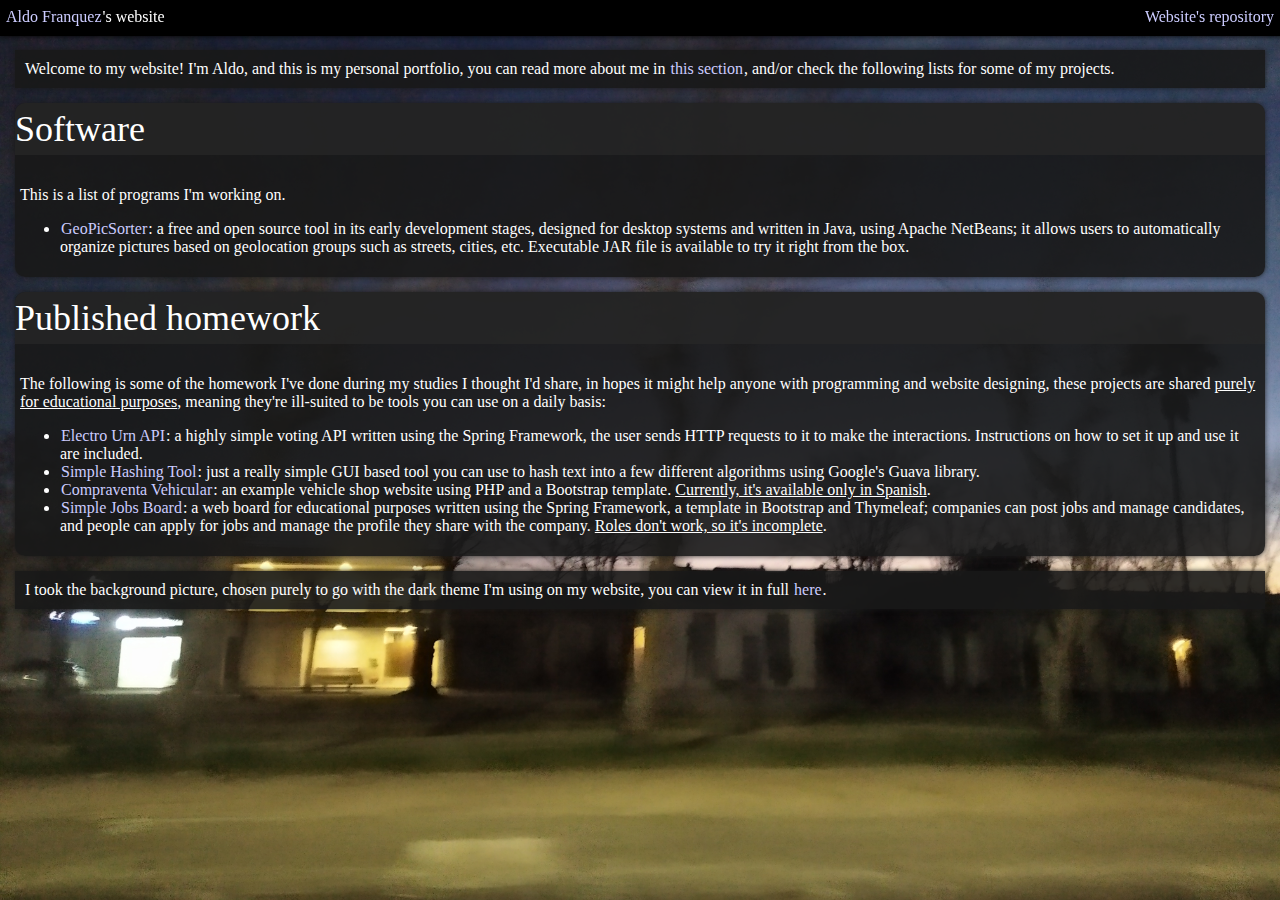
<file: index.html>
<!DOCTYPE html>

<html>
	<head>
		<meta name="viewport" content="width=device-width, initial-scale=1.0">
		<meta charset="UTF-8">

		<link rel=stylesheet href="rsrc/css/main.css">
		
		<title>Aldo Franquez's website - Home</title>
	</head>
	<body>
		<div id=top_tb>
			
			<div id=top_tb_left><a href="https://github.com/af-a1997" target=_blank>Aldo Franquez</a>'s website</div>
			<div id=top_tb_right>
				<div id=top_tb_menu>
					<div id=top_tb_menu_btn>&blacktriangledown;</div>
					<div id=top_tb_menu_contents>
						<ul>
							<li><a href="https://github.com/af-a1997/af-a1997.github.io" target=_blank>Website's repository</a></li>
						</ul>
					</div>
				</div>
				<div id=top_tb_links>
					<a href="https://github.com/af-a1997/af-a1997.github.io" target=_blank>Website's repository</a>
				</div>
			</div>
		</div>
		
		<p class=page_pgh>
			Welcome to my website! I'm Aldo, and this is my personal portfolio, you can read more about me in <a href="/pages/about_me">this section</a>, and/or check the following lists for some of my projects.
		</p>
		
		<div class=section>
			<div class=section_heading>Software</div>
			<div class=section_content>
				<p>This is a list of programs I'm working on.</p>
				
				<ul>
					<li><a href="pages/programs/GeoPicSorter">GeoPicSorter</a>: a free and open source tool in its early development stages, designed for desktop systems and written in Java, using Apache NetBeans; it allows users to automatically organize pictures based on geolocation groups such as streets, cities, etc. Executable JAR file is available to try it right from the box.</li>
				</ul>
			</div>
		</div>
		
		<div class=section>
			<div class=section_heading>Published homework</div>
			<div class=section_content>
				<p>The following is some of the homework I've done during my studies I thought I'd share, in hopes it might help anyone with programming and website designing, these projects are shared <u>purely for educational purposes</u>, meaning they're ill-suited to be tools you can use on a daily basis:</p>
				
				<ul>
					<li><a href="https://github.com/af-a1997/electro-urn-api" target=_blank>Electro Urn API</a>: a highly simple voting API written using the Spring Framework, the user sends HTTP requests to it to make the interactions. Instructions on how to set it up and use it are included.</li>
					<li><a href="https://github.com/af-a1997/simple-hashing-tool" target=_blank>Simple Hashing Tool</a>: just a really simple GUI based tool you can use to hash text into a few different algorithms using Google's Guava library.</li>
					<li><a href="https://github.com/af-a1997/compraventa-vehicular" target=_blank>Compraventa Vehicular</a>: an example vehicle shop website using PHP and a Bootstrap template. <u>Currently, it's available only in Spanish</u>.</li>
					<li><a href="https://github.com/af-a1997/simple_jobs_board" target=_blank>Simple Jobs Board</a>: a web board for educational purposes written using the Spring Framework, a template in Bootstrap and Thymeleaf; companies can post jobs and manage candidates, and people can apply for jobs and manage the profile they share with the company. <u>Roles don't work, so it's incomplete</u>.</li>
				</ul>
			</div>
		</div>
		
		<p class=page_pgh>I took the background picture, chosen purely to go with the dark theme I'm using on my website, you can view it in full <a href="rsrc/img/bg/IMG_20190912_190557.jpg" target=_blank>here</a>.</p>
	</body>
	
	<script src="rsrc/scripts/responsive_menu.js"></script>
</html>
</file>
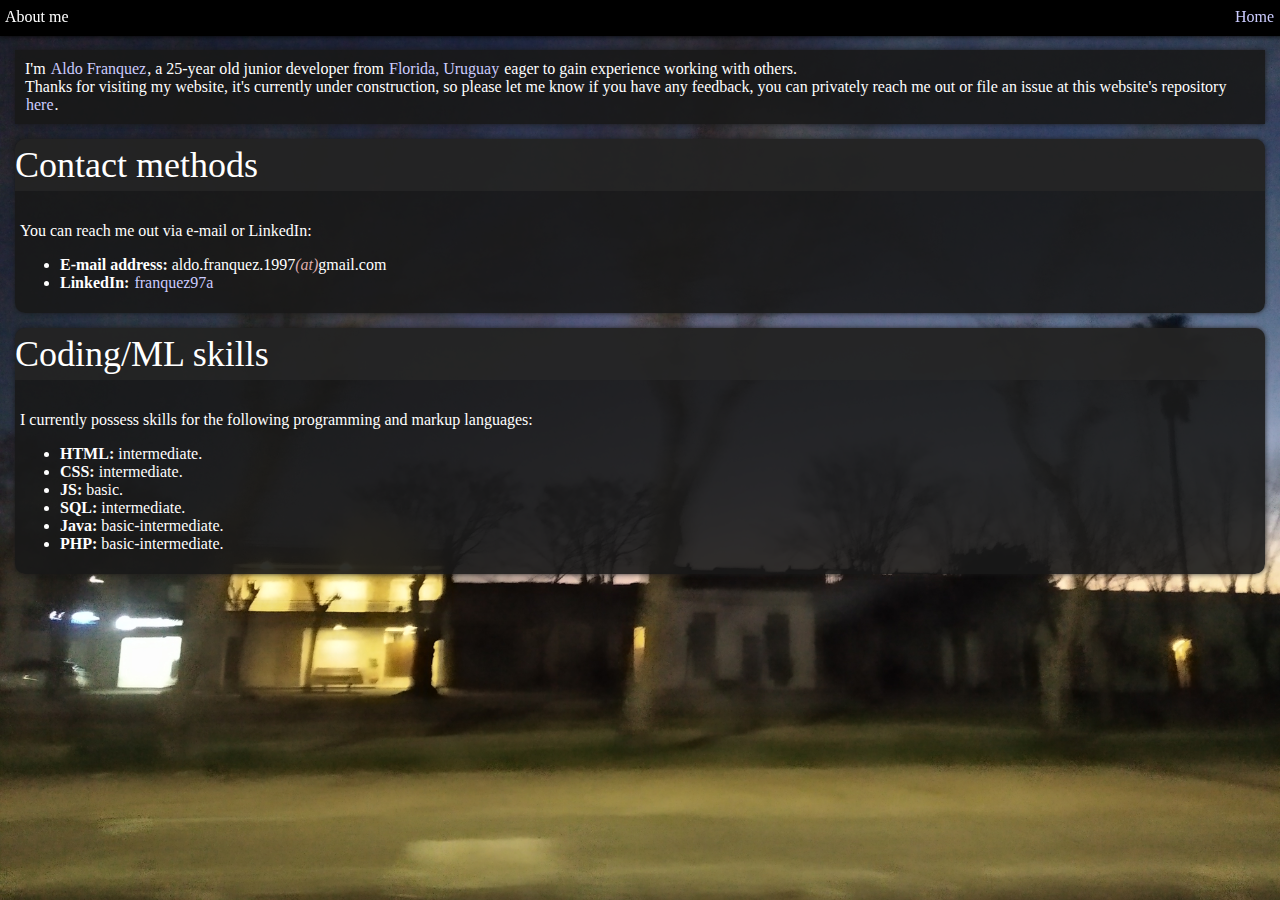
<file: pages/about_me/index.html>
<!DOCTYPE html>

<html>
	<head>
		<meta name="viewport" content="width=device-width, initial-scale=1.0">
		<meta charset="UTF-8">

		<link rel=stylesheet href="/rsrc/css/main.css">
		<link rel=stylesheet href="/rsrc/css/geopicsorter_text_logo.css">
		
		<title>Aldo Franquez's website - GeoPicSorter - How to use</title>
	</head>
	<body>
		<div id=top_tb>
			<div id=top_tb_left>About me</div>
			<div id=top_tb_right>
				<div id=top_tb_menu>
					<div id=top_tb_menu_btn>&blacktriangledown;</div>
					<div id=top_tb_menu_contents>
						<ul>
							<li><a href="/">Home</a></li>
						</ul>
					</div>
				</div>
				<div id=top_tb_links>
					<a href="/">Home</a>
				</div>
			</div>
		</div>
		
		<p class=page_pgh>
			I'm <a href="https://github.com/af-a1997" target=_blank>Aldo Franquez</a>, a 25-year old junior developer from <a href="https://en.wikipedia.org/wiki/Florida,_Uruguay" target=_blank>Florida, Uruguay</a> eager to gain experience working with others.<br/>
			Thanks for visiting my website, it's currently under construction, so please let me know if you have any feedback, you can privately reach me out or file an issue at this website's repository <a href="https://github.com/af-a1997/af-a1997.github.io/issues" target=_blank>here</a>.
		</p>
		
		<div class=section>
			<div class=section_heading>Contact methods</div>
			<div class=section_content>
				<p>You can reach me out via e-mail or LinkedIn:</p>
				
				<ul>
					<li><b>E-mail address:</b> aldo.franquez.1997<i style="color: #DFADAD;">(at)</i>gmail.com</li>
					<li><b>LinkedIn:</b> <a href="https://www.linkedin.com/in/franquez97a">franquez97a</a></li>
				</ul>
			</div>
		</div>
		
		<div class=section>
			<div class=section_heading>Coding/ML skills</div>
			<div class=section_content>
				<p>I currently possess skills for the following programming and markup languages:</p>
				
				<ul>
					<li><b>HTML:</b> intermediate.</li>
					<li><b>CSS:</b> intermediate.</li>
					<li><b>JS:</b> basic.</li>
					<li><b>SQL:</b> intermediate.</li>
					<li><b>Java:</b> basic-intermediate.</li>
					<li><b>PHP:</b> basic-intermediate.</li>
				</ul>
			</div>
		</div>
	</body>
	
	<script src="/rsrc/scripts/responsive_menu.js"></script>
</html>
</file>
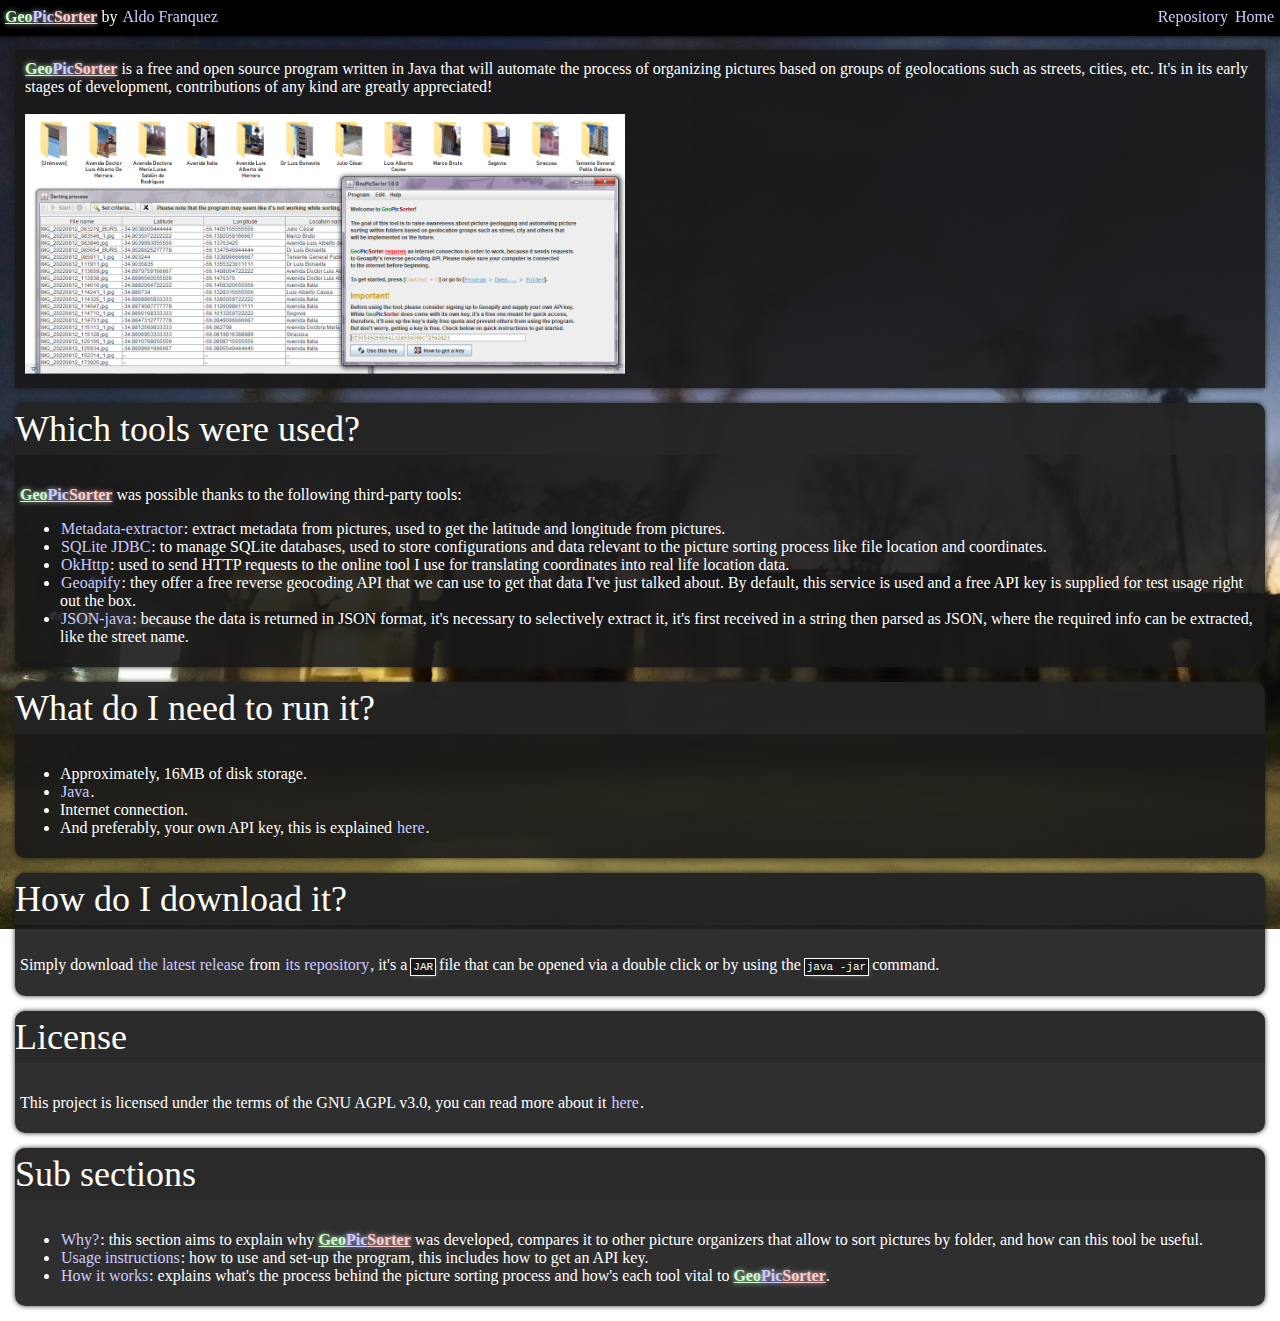
<file: pages/programs/GeoPicSorter/index.html>
<!DOCTYPE html>

<html>
	<head>
		<meta name="viewport" content="width=device-width, initial-scale=1.0">
		<meta charset="UTF-8">

		<link rel=stylesheet href="/rsrc/css/main.css">
		<link rel=stylesheet href="/rsrc/css/geopicsorter_text_logo.css">
		
		<title>Aldo Franquez's website - GeoPicSorter</title>
	</head>
	<body>
		<div id=top_tb>
			<div id=top_tb_left><span class=geopicsorter_g>Geo</span><span class=geopicsorter_p>Pic</span><span class=geopicsorter_s>Sorter</span> by <a href="https://github.com/af-a1997" target=_blank>Aldo Franquez</a></div>
			<div id=top_tb_right>
				<div id=top_tb_menu>
					<div id=top_tb_menu_btn>&blacktriangledown;</div>
					<div id=top_tb_menu_contents>
						<ul>
							<li><a href="https://github.com/af-a1997/GeoPicSorter" target=_blank>Repository</a></li>
							<li><a href="/">Home</a></li>
						</ul>
					</div>
				</div>
				<div id=top_tb_links>
					<a href="https://github.com/af-a1997/GeoPicSorter" target=_blank>Repository</a><a href="/">Home</a>
				</div>
			</div>
		</div>
		
		<p class=page_pgh>
			<span class=geopicsorter_g>Geo</span><span class=geopicsorter_p>Pic</span><span class=geopicsorter_s>Sorter</span> is a free and open source program written in Java that will automate the process of organizing pictures based on groups of geolocations such as streets, cities, etc. It's in its early stages of development, contributions of any kind are greatly appreciated!<br/><br/>
				
			<a href="/rsrc/img/screenshots/geopicsorter_sample.png" target=_blank class=pict_links><img src="/rsrc/img/screenshots/geopicsorter_sample.png"></a>
		</p>
		
		<div class=section>
			<div class=section_heading>Which tools were used?</div>
			<div class=section_content>
				<p><span class=geopicsorter_g>Geo</span><span class=geopicsorter_p>Pic</span><span class=geopicsorter_s>Sorter</span> was possible thanks to the following third-party tools:</p>
				
				<ul>
					<li><a href="https://github.com/drewnoakes/metadata-extractor" target=_blank>Metadata-extractor</a>: extract metadata from pictures, used to get the latitude and longitude from pictures.</li>
					<li><a href="https://github.com/xerial/sqlite-jdbc" target=_blank>SQLite JDBC</a>: to manage SQLite databases, used to store configurations and data relevant to the picture sorting process like file location and coordinates.</li>
					<li><a href="https://github.com/square/okhttp" target=_blank>OkHttp</a>: used to send HTTP requests to the online tool I use for translating coordinates into real life location data.</li>
					<li><a href="https://www.geoapify.com/" target=_blank>Geoapify</a>: they offer a free reverse geocoding API that we can use to get that data I've just talked about. By default, this service is used and a free API key is supplied for test usage right out the box.</li>
					<li><a href="https://github.com/stleary/JSON-java" target=_blank>JSON-java</a>: because the data is returned in JSON format, it's necessary to selectively extract it, it's first received in a string then parsed as JSON, where the required info can be extracted, like the street name.</li>
					<!--<li><a href="" target=_blank></a>: </li>-->
				</ul>
			</div>
		</div>
		
		<div class=section>
			<div class=section_heading>What do I need to run it?</div>
			<div class=section_content>
				<ul>
					<li>Approximately, 16MB of disk storage.</li>
					<li><a href="https://www.java.com/en/download/" target=_blank>Java</a>.</li>
					<li>Internet connection.</li>
					<li>And preferably, your own API key, this is explained <a href="usage/#how_to_set_up">here</a>.</li>
				</ul>
			</div>
		</div>
		
		<div class=section>
			<div class=section_heading>How do I download it?</div>
			<div class=section_content>
				<p>Simply download <a href="https://github.com/af-a1997/GeoPicSorter/releases" target=_blank>the latest release</a> from <a href="https://github.com/af-a1997/GeoPicSorter" target=_blank>its repository</a>, it's a <code class=inline_code_text>JAR</code> file that can be opened via a double click or by using the <code class=inline_code_text>java -jar</code> command.</p>
			</div>
		</div>
		
		<div class=section>
			<div class=section_heading>License</div>
			<div class=section_content>
				<p>This project is licensed under the terms of the GNU AGPL v3.0, you can read more about it <a href="https://choosealicense.com/licenses/agpl-3.0/" target=_blank>here</a>.</p>
			</div>
		</div>
		
		<div class=section>
			<div class=section_heading>Sub sections</div>
			<div class=section_content>
				<ul>
					<li><a href="why">Why?</a>: this section aims to explain why <span class=geopicsorter_g>Geo</span><span class=geopicsorter_p>Pic</span><span class=geopicsorter_s>Sorter</span> was developed, compares it to other picture organizers that allow to sort pictures by folder, and how can this tool be useful.</li>
					<li><a href="usage">Usage instructions</a>: how to use and set-up the program, this includes how to get an API key.</li>
					<li><a href="how_it_works">How it works</a>: explains what's the process behind the picture sorting process and how's each tool vital to <span class=geopicsorter_g>Geo</span><span class=geopicsorter_p>Pic</span><span class=geopicsorter_s>Sorter</span>.</li>
				</ul>
			</div>
		</div>
	</body>
	
	<script src="/rsrc/scripts/responsive_menu.js"></script>
</html>
</file>
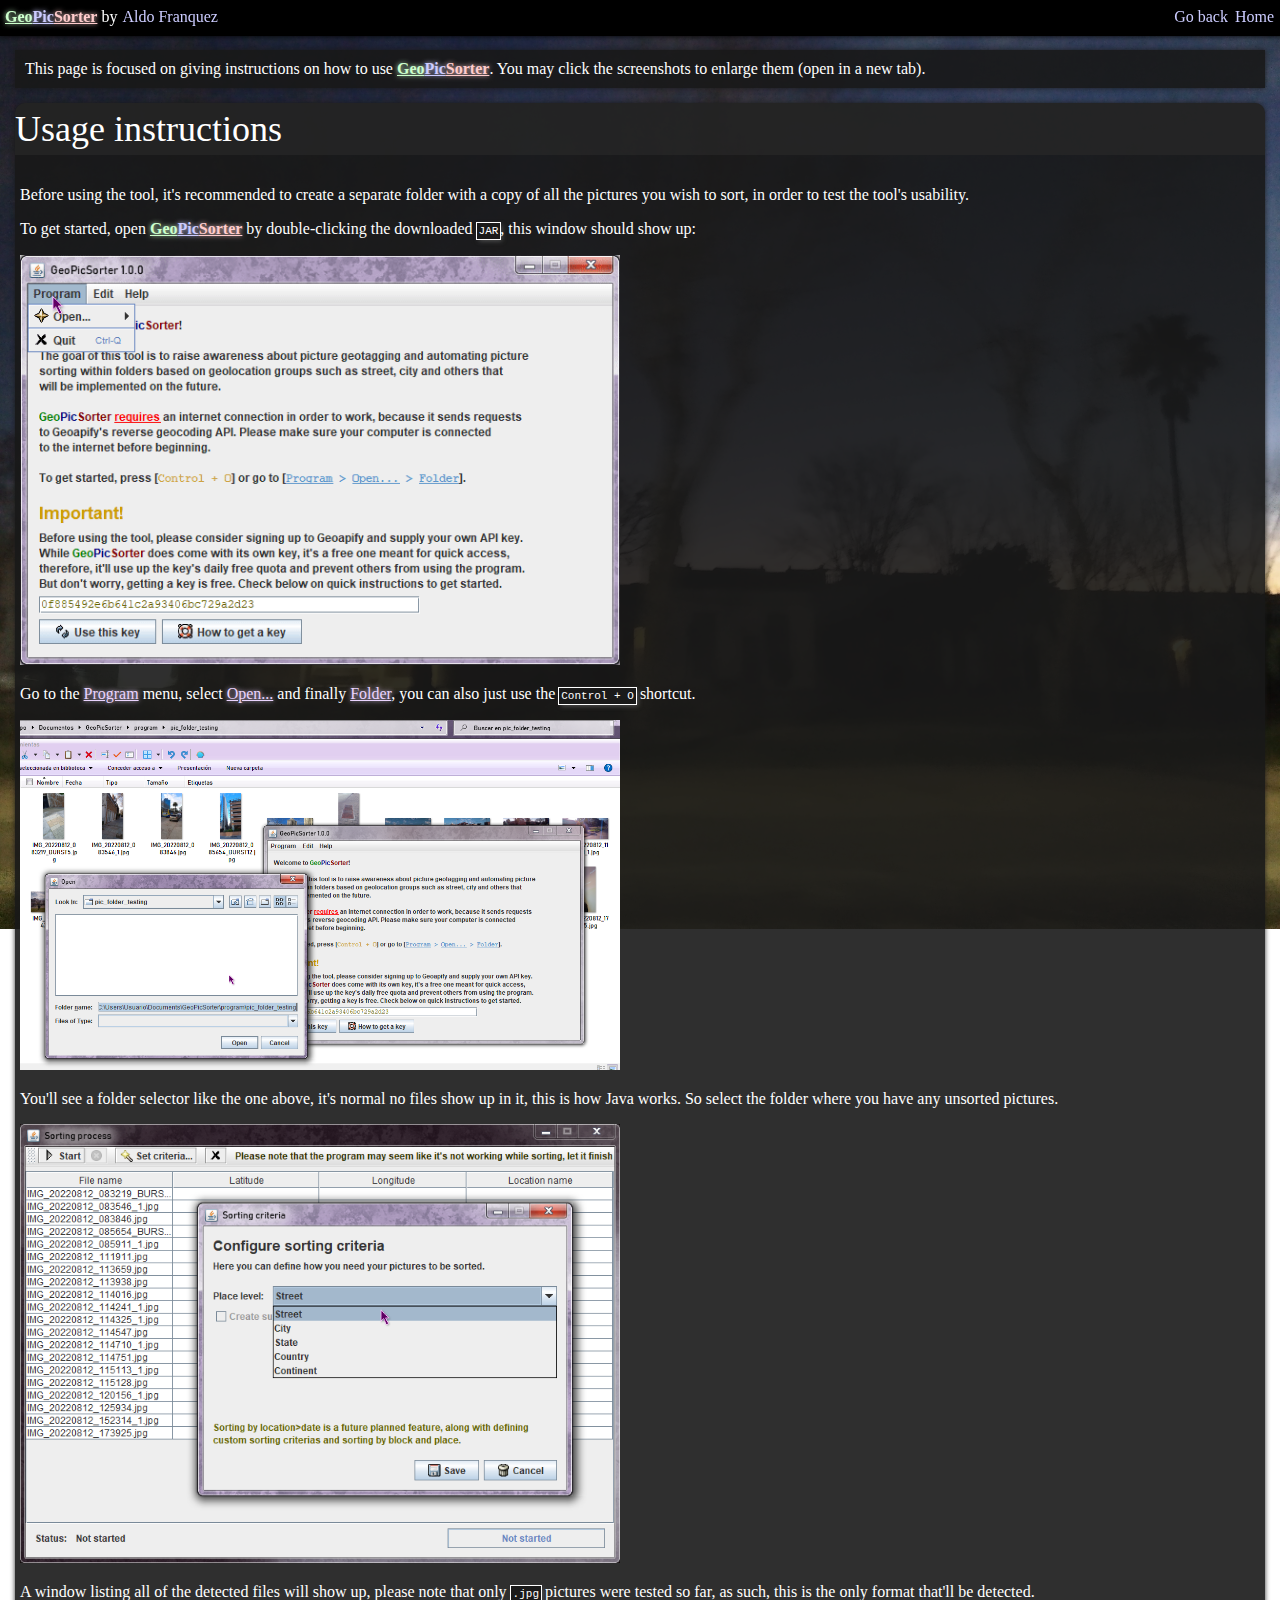
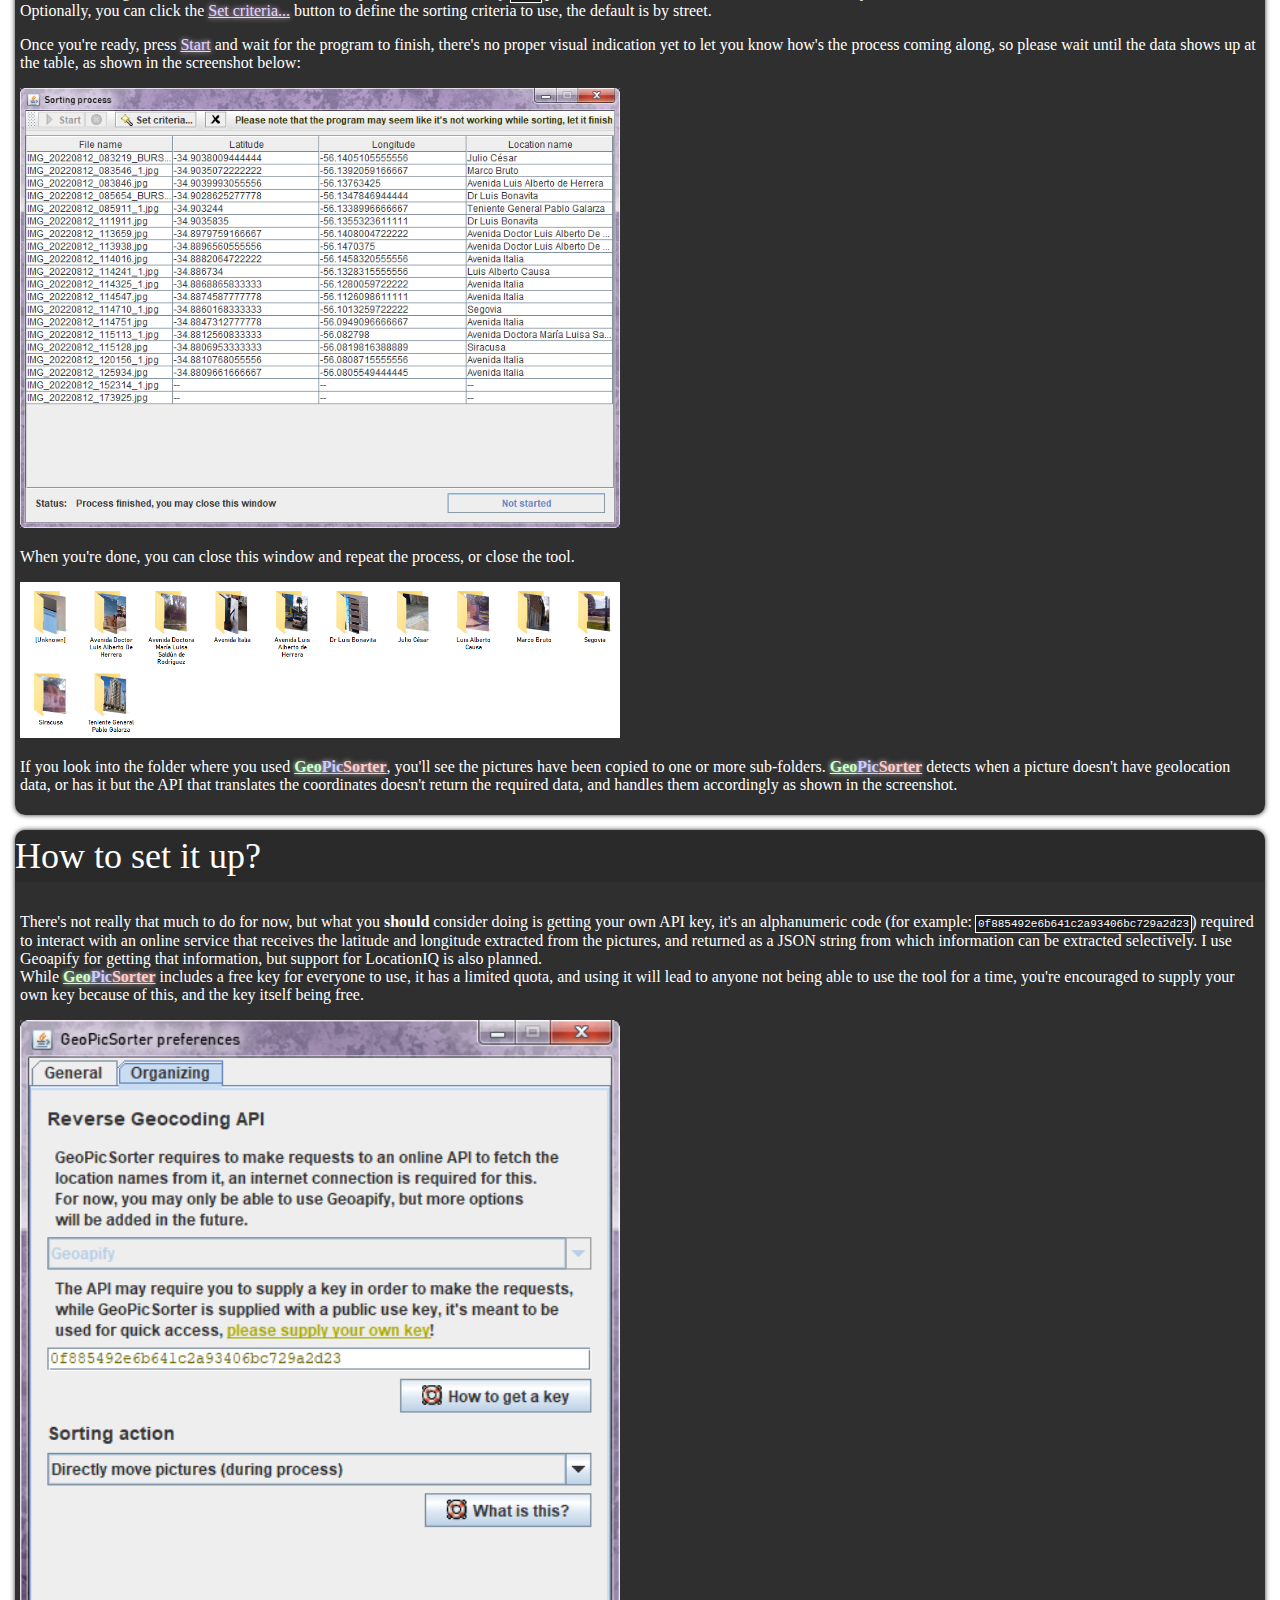
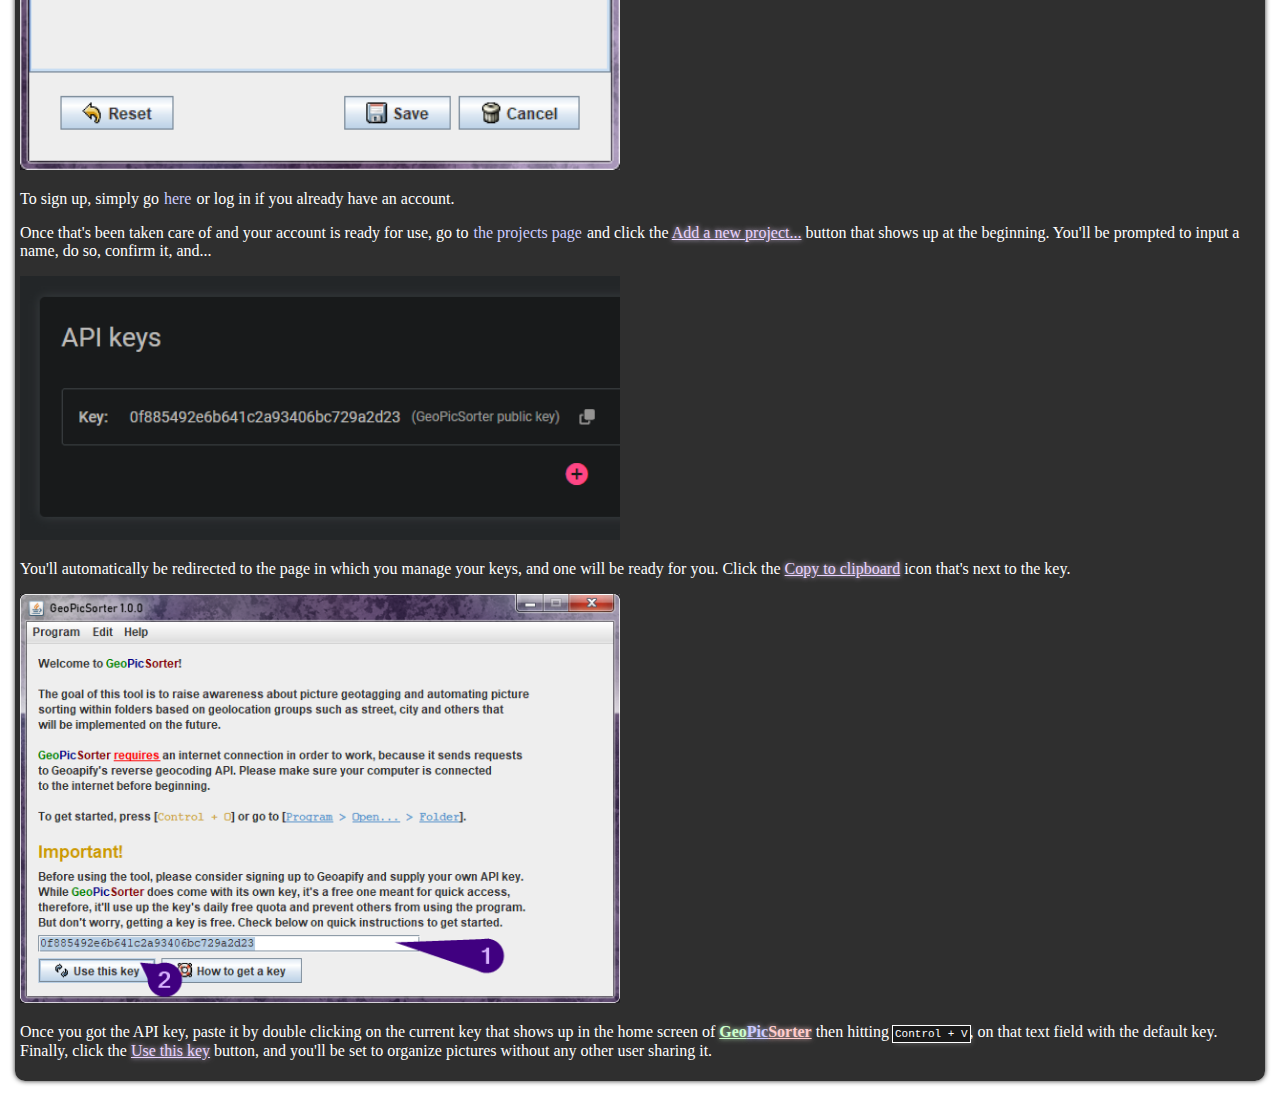
<file: pages/programs/GeoPicSorter/usage/index.html>
<!DOCTYPE html>

<html>
	<head>
		<meta name="viewport" content="width=device-width, initial-scale=1.0">
		<meta charset="UTF-8">

		<link rel=stylesheet href="/rsrc/css/main.css">
		<link rel=stylesheet href="/rsrc/css/geopicsorter_text_logo.css">
		
		<title>Aldo Franquez's website - GeoPicSorter - How to use</title>
	</head>
	<body>
		<div id=top_tb>
			<div id=top_tb_left><span class=geopicsorter_g>Geo</span><span class=geopicsorter_p>Pic</span><span class=geopicsorter_s>Sorter</span> by <a href="https://github.com/af-a1997" target=_blank>Aldo Franquez</a></div>
			<div id=top_tb_right>
				<div id=top_tb_menu>
					<div id=top_tb_menu_btn>&blacktriangledown;</div>
					<div id=top_tb_menu_contents>
						<ul>
							<li><a href="../">Go back</a></li>
							<li><a href="/">Home</a></li>
						</ul>
					</div>
				</div>
				<div id=top_tb_links>
					<a href="../">Go back</a><a href="/">Home</a>
				</div>
			</div>
		</div>
		
		<p class=page_pgh>
			This page is focused on giving instructions on how to use <span class=geopicsorter_g>Geo</span><span class=geopicsorter_p>Pic</span><span class=geopicsorter_s>Sorter</span>. You may click the screenshots to enlarge them (open in a new tab).
		</p>
		
		<div class=section>
			<div class=section_heading>Usage instructions</div>
			<div class=section_content>
				<p>Before using the tool, it's recommended to create a separate folder with a copy of all the pictures you wish to sort, in order to test the tool's usability.</p>
				
				<p>To get started, open <span class=geopicsorter_g>Geo</span><span class=geopicsorter_p>Pic</span><span class=geopicsorter_s>Sorter</span> by double-clicking the downloaded <code class=inline_code_text>JAR</code>, this window should show up:</p>
				
				<a href="/rsrc/img/screenshots/geopicsorter_open_folder.gif" target=_blank class=pict_links><img src="/rsrc/img/screenshots/geopicsorter_open_folder.gif" /></a>
				
				<p>Go to the <u class=inprog_link>Program</u> menu, select <u class=inprog_link>Open...</u> and finally <u class=inprog_link>Folder</u>, you can also just use the <code class=inline_code_text>Control + O</code> shortcut.</p>
				
				<a href="/rsrc/img/screenshots/geopicsorter_folder_chooser.png" target=_blank class=pict_links><img src="/rsrc/img/screenshots/geopicsorter_folder_chooser.png" /></a>
				
				<p>You'll see a folder selector like the one above, it's normal no files show up in it, this is how Java works. So select the folder where you have any unsorted pictures.</p>
				
				<a href="/rsrc/img/screenshots/geopicsorter_sorting_process_pre-start.png" target=_blank class=pict_links><img src="/rsrc/img/screenshots/geopicsorter_sorting_process_pre-start.png" /></a>
				
				<p>A window listing all of the detected files will show up, please note that only <code class=inline_code_text>.jpg</code> pictures were tested so far, as such, this is the only format that'll be detected.<br/>
				Optionally, you can click the <u class=inprog_link>Set criteria...</u> button to define the sorting criteria to use, the default is by street.</p>
				
				<p>Once you're ready, press <u class=inprog_link>Start</u> and wait for the program to finish, there's no proper visual indication yet to let you know how's the process coming along, so please wait until the data shows up at the table, as shown in the screenshot below:</p>
				
				<a href="/rsrc/img/screenshots/geopicsorter_sorting_finished.png" target=_blank class=pict_links><img src="/rsrc/img/screenshots/geopicsorter_sorting_finished.png" /></a>
				
				<p>When you're done, you can close this window and repeat the process, or close the tool.</p>
				
				<a href="/rsrc/img/screenshots/geopicsorter_sorted_folders.png" target=_blank class=pict_links><img src="/rsrc/img/screenshots/geopicsorter_sorted_folders.png" /></a>
				
				<p>If you look into the folder where you used <span class=geopicsorter_g>Geo</span><span class=geopicsorter_p>Pic</span><span class=geopicsorter_s>Sorter</span>, you'll see the pictures have been copied to one or more sub-folders. <span class=geopicsorter_g>Geo</span><span class=geopicsorter_p>Pic</span><span class=geopicsorter_s>Sorter</span> detects when a picture doesn't have geolocation data, or has it but the API that translates the coordinates doesn't return the required data, and handles them accordingly as shown in the screenshot.</p>
			</div>
		</div>
		
		<div class=section id=how_to_set_up>
			<div class=section_heading>How to set it up?</div>
			<div class=section_content>
				<p>There's not really that much to do for now, but what you <b>should</b> consider doing is getting your own API key, it's an alphanumeric code (for example: <code>0f885492e6b641c2a93406bc729a2d23</code>) required to interact with an online service that receives the latitude and longitude extracted from the pictures, and returned as a JSON string from which information can be extracted selectively. I use Geoapify for getting that information, but support for LocationIQ is also planned.<br>
				While <span class=geopicsorter_g>Geo</span><span class=geopicsorter_p>Pic</span><span class=geopicsorter_s>Sorter</span> includes a free key for everyone to use, it has a limited quota, and using it will lead to anyone not being able to use the tool for a time, you're encouraged to supply your own key because of this, and the key itself being free.</p>
				
				<a href="/rsrc/img/screenshots/geopicsorter_settings_pg[1].png" target=_blank class=pict_links><img src="/rsrc/img/screenshots/geopicsorter_settings_pg[1].png" /></a>
				
				<p>To sign up, simply go <a href="https://myprojects.geoapify.com/register" target=_blank>here</a> or log in if you already have an account.</p>
				
				<p>Once that's been taken care of and your account is ready for use, go to <a href="https://myprojects.geoapify.com/projects" target=_blank>the projects page</a> and click the <u class=inprog_link>Add a new project...</u> button that shows up at the beginning. You'll be prompted to input a name, do so, confirm it, and...</p>
				
				<a href="/rsrc/img/screenshots/geopicsorter_project_creation_on_geoapify.png" target=_blank class=pict_links><img src="/rsrc/img/screenshots/geopicsorter_project_creation_on_geoapify.png" /></a>
				
				<p>You'll automatically be redirected to the page in which you manage your keys, and one will be ready for you. Click the <u class=inprog_link>Copy to clipboard</u> icon that's next to the key.</p>
				
				<a href="/rsrc/img/screenshots/geopicsorter_paste_key.png" target=_blank class=pict_links><img src="/rsrc/img/screenshots/geopicsorter_paste_key.png" /></a>
				
				<p>Once you got the API key, paste it by double clicking on the current key that shows up in the home screen of <span class=geopicsorter_g>Geo</span><span class=geopicsorter_p>Pic</span><span class=geopicsorter_s>Sorter</span> then hitting <code>Control + V</code>, on that text field with the default key.<br/>
				Finally, click the <u class=inprog_link>Use this key</u> button, and you'll be set to organize pictures without any other user sharing it.
			</div>
		</div>
	</body>
	
	<script src="/rsrc/scripts/responsive_menu.js"></script>
</html>
</file>
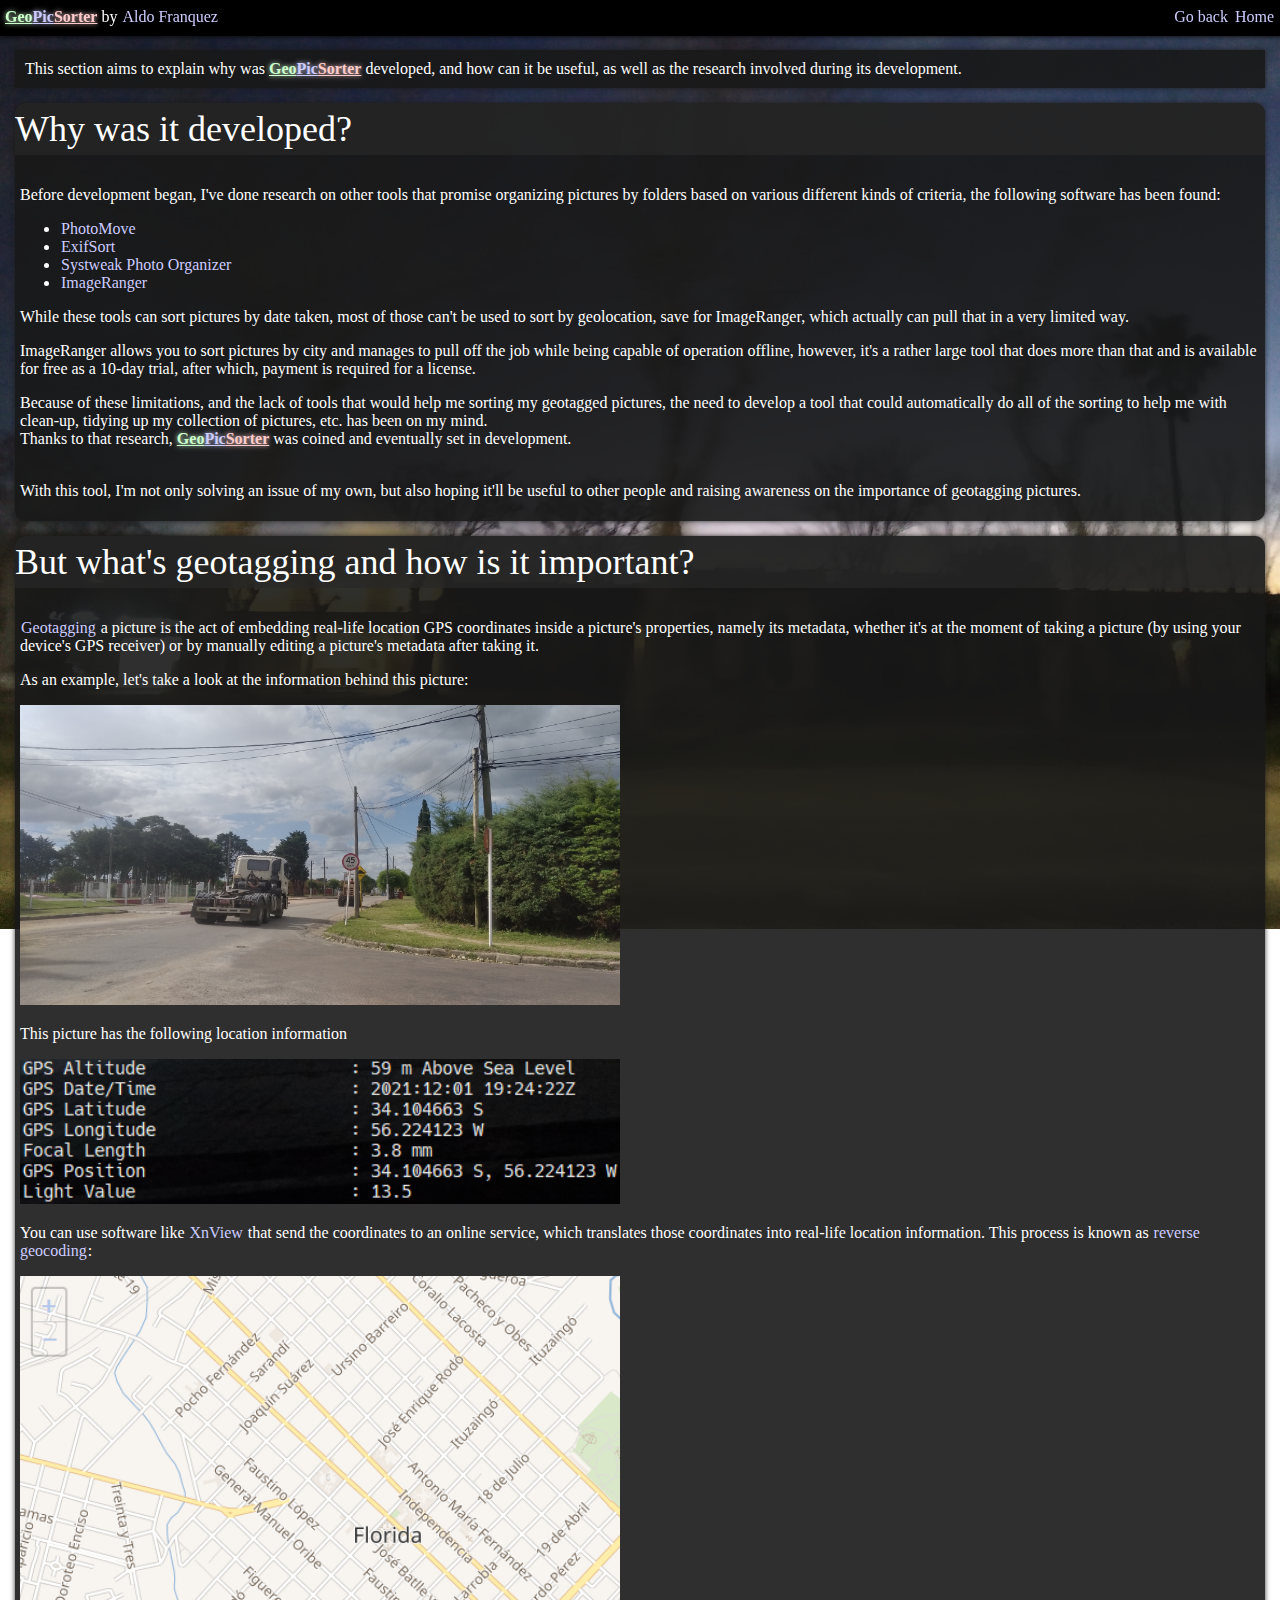
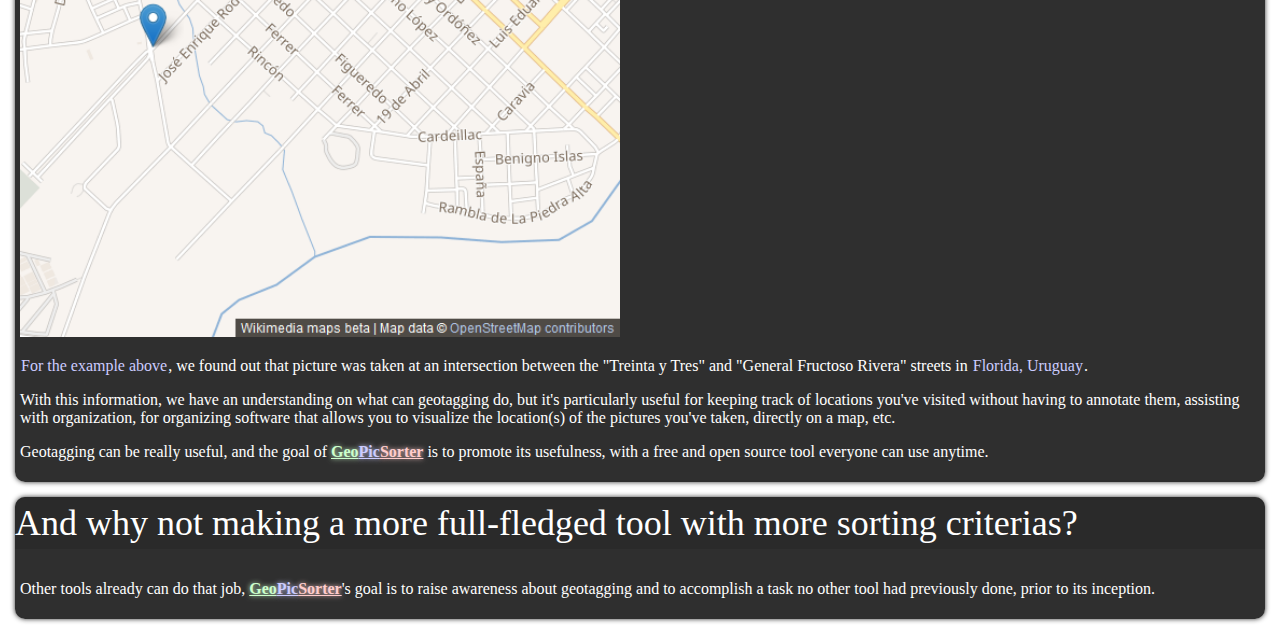
<file: pages/programs/GeoPicSorter/why/index.html>
<!DOCTYPE html>

<html lang=en>
	<head>
		<meta name="viewport" content="width=device-width, initial-scale=1.0">
		<meta charset="UTF-8">

		<link rel=stylesheet href="/rsrc/css/main.css">
		<link rel=stylesheet href="/rsrc/css/geopicsorter_text_logo.css">
		
		<title>Aldo Franquez's website - GeoPicSorter - Why?</title>
	</head>
	<body>
		<div id=top_tb>
			<div id=top_tb_left><span class=geopicsorter_g>Geo</span><span class=geopicsorter_p>Pic</span><span class=geopicsorter_s>Sorter</span> by <a href="https://github.com/af-a1997" target=_blank>Aldo Franquez</a></div>
			<div id=top_tb_right>
				<div id=top_tb_menu>
					<div id=top_tb_menu_btn>&blacktriangledown;</div>
					<div id=top_tb_menu_contents>
						<ul>
							<li><a href="../">Go back</a></li>
							<li><a href="/">Home</a></li>
						</ul>
					</div>
				</div>
				<div id=top_tb_links>
					<a href="../">Go back</a><a href="/">Home</a>
				</div>
			</div>
		</div>

		<p class=page_pgh>This section aims to explain why was <span class=geopicsorter_g>Geo</span><span class=geopicsorter_p>Pic</span><span class=geopicsorter_s>Sorter</span> developed, and how can it be useful, as well as the research involved during its development.</p>
		
		<div class=section>
			<div class=section_heading>Why was it developed?</div>
			<div class=section_content>
				<p>Before development began, I've done research on other tools that promise organizing pictures by folders based on various different kinds of criteria, the following software has been found:</p>

				<ul>
					<li><a href="https://wethegeek.com/how-to-sort-photos-by-date/">PhotoMove</a></li>
					<li><a href="https://www.yawcam.com/exifsort/">ExifSort</a></li>
					<li><a href="https://www.systweak.com/photo-organizer">Systweak Photo Organizer</a></li>
					<li><a href="https://imageranger.com/tips/how_to_arrange_in_folders/">ImageRanger</a></li>
				</ul>
				
				<p>While these tools can sort pictures by date taken, most of those can't be used to sort by geolocation, save for ImageRanger, which actually can pull that in a very limited way.</p>
				
				<p>ImageRanger allows you to sort pictures by city and manages to pull off the job while being capable of operation offline, however, it's a rather large tool that does more than that and is available for free as a 10-day trial, after which, payment is required for a license.</p>
				
				Because of these limitations, and the lack of tools that would help me sorting my geotagged pictures, the need to develop a tool that could automatically do all of the sorting to help me with clean-up, tidying up my collection of pictures, etc. has been on my mind.<br />
				Thanks to that research, <span class=geopicsorter_g>Geo</span><span class=geopicsorter_p>Pic</span><span class=geopicsorter_s>Sorter</span> was coined and eventually set in development.

				<br /><br />

				<p>With this tool, I'm not only solving an issue of my own, but also hoping it'll be useful to other people and raising awareness on the importance of geotagging pictures.</p>
			</div>
		</div>
		
		<div class=section>
			<div class=section_heading>But what's geotagging and how is it important?</div>
			<div class=section_content>
				<p><a href="https://osf.io/preprints/socarxiv/t874p/" target=_blank>Geotagging</a> a picture is the act of embedding real-life location GPS coordinates inside a picture's properties, namely its metadata, whether it's at the moment of taking a picture (by using your device's GPS receiver) or by manually editing a picture's metadata after taking it.</p>

				<p>As an example, let's take a look at the information behind this picture:</p>
				
				<a href="/rsrc/img/misc/IMG_20211201_162421.jpg" target=_blank class=pict_links><img src="/rsrc/img/misc/IMG_20211201_162421.jpg" /></a>
				
				<p>This picture has the following location information</p>

				<a href="/rsrc/img/screenshots/exiftool_gps_sample.png" target=_blank class=pict_links><img src="/rsrc/img/screenshots/exiftool_gps_sample.png" /></a>
				
				<p>You can use software like <a href="https://www.xnview.com/en/xnviewmp/" target=_blank>XnView</a> that send the coordinates to an online service, which translates those coordinates into real-life location information. This process is known as <a href="https://en.wikipedia.org/wiki/Reverse_geocoding" target=_blank>reverse geocoding</a>:</p>
				
				<a href="/rsrc/img/screenshots/geohack_example.png" target=_blank class=pict_links><img src="/rsrc/img/screenshots/geohack_example.png" /></a>

				<p><a href="https://geohack.toolforge.org/geohack.php?language=en&params=-34.104660_N_-56.224125_E_" target=_blank>For the example above</a>, we found out that picture was taken at an intersection between the "Treinta y Tres" and "General Fructoso Rivera" streets in <a href="https://en.wikipedia.org/wiki/Florida,_Uruguay">Florida, Uruguay</a>.</p>

				<p>With this information, we have an understanding on what can geotagging do, but it's particularly useful for keeping track of locations you've visited without having to annotate them, assisting with organization, for organizing software that allows you to visualize the location(s) of the pictures you've taken, directly on a map, etc.</p>

				<p>Geotagging can be really useful, and the goal of <span class=geopicsorter_g>Geo</span><span class=geopicsorter_p>Pic</span><span class=geopicsorter_s>Sorter</span> is to promote its usefulness, with a free and open source tool everyone can use anytime.</p>
			</div>
		</div>
		
		<div class=section>
			<div class=section_heading>And why not making a more full-fledged tool with more sorting criterias?</div>
			<div class=section_content>
				<p>Other tools already can do that job, <span class=geopicsorter_g>Geo</span><span class=geopicsorter_p>Pic</span><span class=geopicsorter_s>Sorter</span>'s goal is to raise awareness about geotagging and to accomplish a task no other tool had previously done, prior to its inception.</p>
			</div>
		</div>
	</body>
	
	<script src="/rsrc/scripts/responsive_menu.js"></script>
</html>
</file>
<file: rsrc/css/main.css>
/* Body configuration */
body {
	margin: 0;
	color: white;
}
@media screen and (min-width: 640px) {
	body {
		background: url("../img/bg/IMG_20190912_190557.jpg") center left/100% auto no-repeat fixed;
	}
	.section .section_content img, .page_pgh img {
		width: 600px;
	}
	
	#top_tb_links {
		display: initial;
	}
	#top_tb_menu {
		display: none;
	}
}
@media screen and (max-width: 639px) {
	body {
		background: url("../img/bg/IMG_20190912_190557.jpg") center left/auto 100% no-repeat fixed;
	}
	.section .section_content img, .page_pgh img {
		width: 95%;
	}
	
	#top_tb_links {
		display: none;
	}
	#top_tb_menu {
		display: initial;
	}
}


/* Top toolbar */
#top_tb {
	background-color: black;
	box-shadow: 0 0 5px black;
	padding: 8px 5px;
	height: 20px;
	position: fixed;
	top: 0;
	left: 0;
	width: 100%;
}
#top_tb #top_tb_left {
	float: left;
}
#top_tb #top_tb_right {
	clear: right;
	text-align: right;
	margin-right: 10px;
}
#top_tb_links a {
	margin-left: 5px;
}
#top_tb_menu_btn {
	cursor: default;
	width: 24px;
	height: 24px;
	background-color: #111;
	border-radius: 5px;
	margin-right: 10px;
	float: right;
	text-align: center;
}
#top_tb_menu_btn:active {
	background-color: #333;
}
#top_tb_menu_contents {
	display: none;
	background-color: black;
	position: absolute;
	right: 24px;
	top: 36px;
	border: 1px solid #E4C8FF;
	box-shadow: 0 0 5px white;
	max-width: 300px;
	text-align: center;
	padding: 5px 3px;
}
#top_tb_menu_contents li {
	font-size: 16px;
	margin-bottom: 5px;
}
#top_tb_menu_contents ul {
	list-style-type: none;
	padding: 0;
}

/* Links */
a, a:visited {
	color: #ccf;
	border-radius: 40px;
	border: 1px dotted rgba(0,0,0,0.0);
	text-decoration: none;
}
a:hover {
	background-color: #007;
	border: 1px solid #ddf;
}
a:active {
	background-color: #00c;
	border: 1px solid #ddf;
}
a.pict_links {
	background-color: rgba(0,0,0,0.0);
	border: none;
}

/* Paragraphs */
body>p:first-of-type {
	margin-top: 50px;
}
p.page_pgh, ul.content_list {
	margin: 15px;
	background-color: rgba(24,24,24,0.9);
	box-shadow: 0 0 5px rgba(24,24,24,0.9);
	padding: 10px;
	list-style-type: none;
}
ul.content_list :not(:last-child) {
	padding-bottom: 20px;
}

/* Sections */
.section {
	margin: 15px;
	border-radius: 10px;
	background-color: rgba(24,24,24,0.9);
	box-shadow: 0 0 5px rgba(24,24,24,0.9);
}
.section .section_heading {
	width: 100%;
	border-radius: 10px 10px 0 0;
	background-color: rgba(40,40,40,0.7);
	font-size: 36px;
	padding: 5px 0;
	margin-bottom: 10px;
}
.section .section_content {
	padding: 5px;
}
.section .section_content * {
	margin: initial 5px;
}

/* Other */
code {
	font-family: Hack, "Ubuntu Mono", Consolas, monospace;
	outline: 1px solid white;
	background-color: #1a1a1a;
	box-shadow: 2px 2px 5px #555;
	padding: 2px;
	font-size: 11px;
	cursor: default;
	display: inline-block;
}
u.inprog_link {
	color: #EAD4FF;
	text-shadow: 0 0 5px #EAD4FF;
	cursor: default;
}
span.asterisk {
	color: red;
	vertical-align: super;
	font-weight: bold;
}
</file>
<file: rsrc/css/geopicsorter_text_logo.css>
/* GeoPicSorter's colors */
span.geopicsorter_g {
	color: #cfc;
	text-shadow: 0 0 5px #cfc;
}
span.geopicsorter_p {
	color: #ccf;
	text-shadow: 0 0 5px #ccf;
}
span.geopicsorter_s {
	color: #fcc;
	text-shadow: 0 0 5px #fcc;
}
span[class^="geopicsorter_"]{
	font-weight: bold;
	text-decoration: underline;
	cursor: default;
}
</file>
